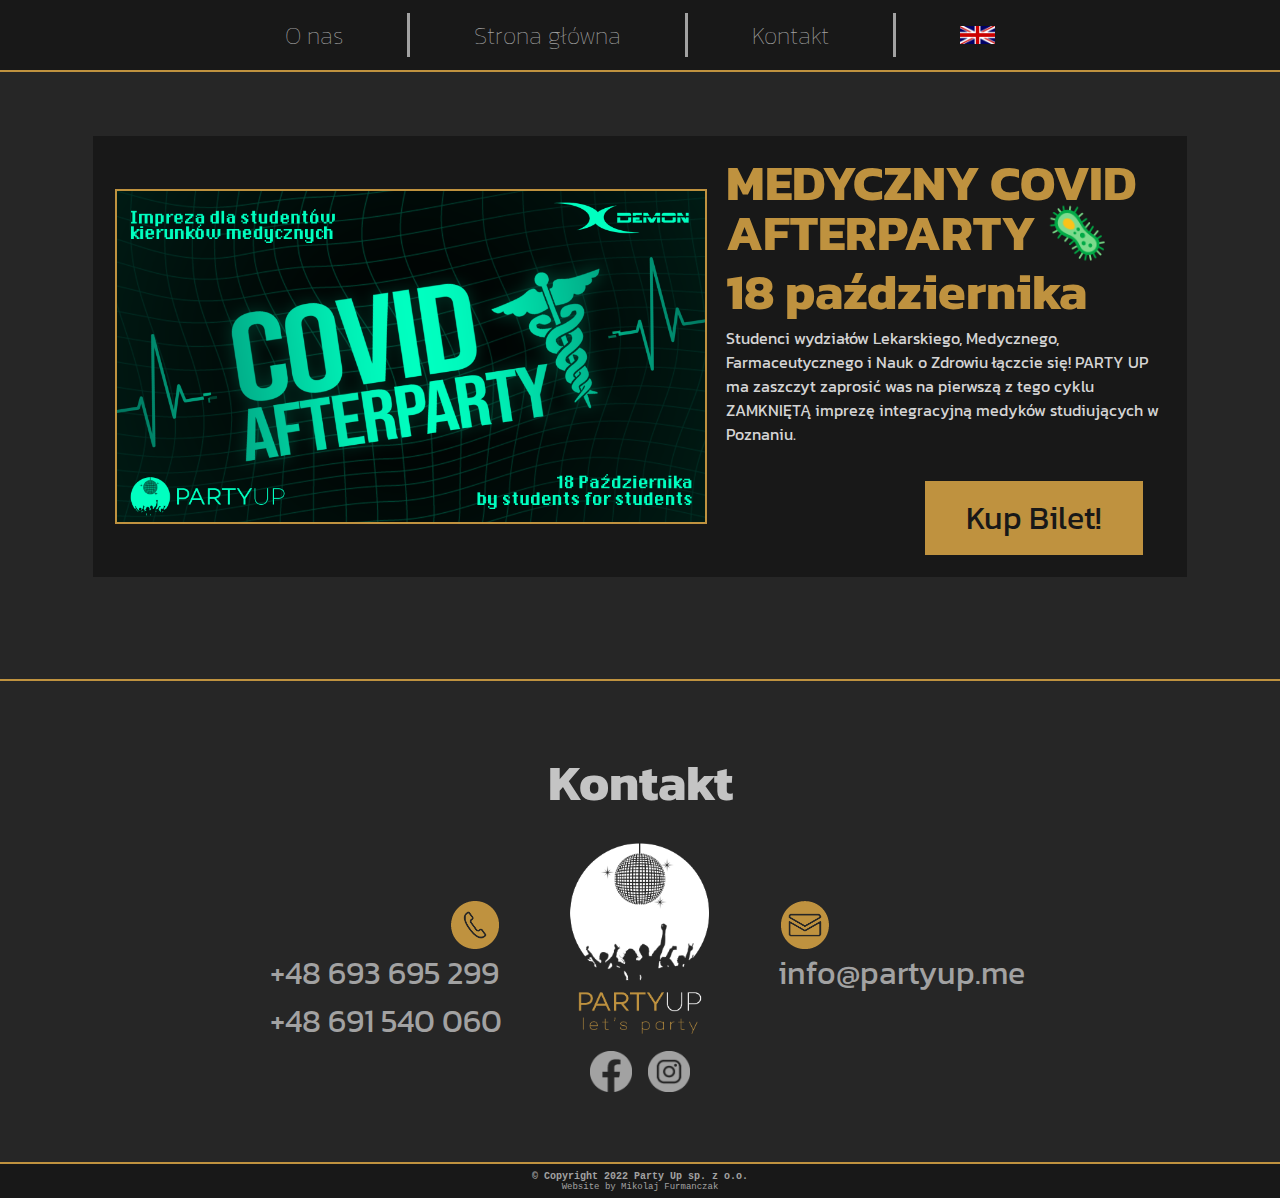
<file: events.html>
<!doctype html>
<html lang="pl-PL">
<head>
   <meta charset="UTF-8">
   <title>Party Up: Home</title>
   <link rel="stylesheet" type="text/css" href = "css/event.css">
   <link rel="icon" href="resources/images/favicon.png">
   <style>
    @import url('https://fonts.googleapis.com/css2?family=Kanit:wght@400&display=swap'); </style>
</head>
<body>

<div id="navbarWrapper">
    <nav id="navbar">
        <ul>
            <li><a href="index.html#aboutWrapper">O nas</a></li>
            <li><a href="index.html#eventWrapper">Strona główna</a></li>
            <li><a href="#contactWrapper">Kontakt</a></li>
            <li><a href="/events_eng.html"><img src="/resources/images/flags/english.png"></a></li>
        </ul>
    </nav>
</div>

<div class="wrapper" id="eventWrapper">


    <div class="event" id="2">
        <img src="resources/images/events/pu4.png">
        <div class="content">
            <h1 class="titles">MEDYCZNY COVID AFTERPARTY 🦠</h1>
            <h1 class="titles">18 października</h1>
            <p class="desc">Studenci wydziałów Lekarskiego, Medycznego, Farmaceutycznego i Nauk o Zdrowiu łączcie się!
                PARTY UP ma zaszczyt zaprosić was na pierwszą z tego cyklu ZAMKNIĘTĄ imprezę integracyjną medyków studiujących w Poznaniu.</p>
            <div class="buttonContainer"><a class="buyTicketBtn" background-color="red" target="_blank" href="https://eventon.click/wydarzenie/impreza-integracyjna-ump/">Kup Bilet!</a></div>
        </div>
    </div>    

</div>

<img class="scrollToTopBtn" src="./resources/images/scrollBtn.png">

<div class="wrapper" id="contactWrapper">
    <h1 class="titles">Kontakt</h1>
    <div id="contact">
        <div id="left">
            <div id="phone">
                <p><a href="tel:+48 693 695 299">+48 693 695 299</a></p>
                <p><a href="tel:+48 691 540 060">+48 691 540 060</a></p>
            </div>
                <img src="resources/images/contact/phone.png">
        </div>

        <div id="logo">
            <img  src="resources/images/partyup_logo.png">
        </div>
    
        <div id="right">
            <div id="mail">
                <p><a href="mailto:info@partyup.me">info@partyup.me</p></a>
            </div>
            <img src="resources/images/contact/emails.png">
        </div>
    </div>

    <div id="socials">
        <a target="_blank" href="https://www.facebook.com/partyup.me"><img src="resources/images/contact/facebook.png"></a>
        <a target="_blank" href="https://www.instagram.com/partyup.me/"><img src="resources/images/contact/instagram.png"></a>
    </div>

    <div id="mobilecontact">
        <img src="resources/images/contact/phone.png">
        <div id="telephones">
            <p><a href="tel:+48 693 695 299">+48 693 695 299</a></p>
            <p><a href="tel:+48 691 540 060">+48 691 540 060</a></p>
        </div>
        <img src="resources/images/contact/emails.png">
        <div id="mailing">
            <p><a href="mailto:info@partyup.me">info@partyup.me</p></a>
        </div>
        <img src="resources/images/contact/facebook.png">
        <a class ="socialmedia" href="https://www.facebook.com/partyup.me">/partyup.me</a>
        <img src="resources/images/contact/instagram.png">
        <a class ="socialmedia" href="https://www.instagram.com/partyup.me/">@partyup.me</a>
    </div>
</div>




<footer id="footer">
    <h1>© Copyright 2022 Party Up sp. z o.o.</h1>
    <p>Website by Mikolaj Furmanczak</p>
</footer>

<footer id="mobilefooter">
    <p>© Copyright 2022 Party Up sp. z o.o. Website by Mikolaj Furmanczak</p>
</footer>
<script src="scripts/allscripts.js"></script>
</body>
</html>
</file>
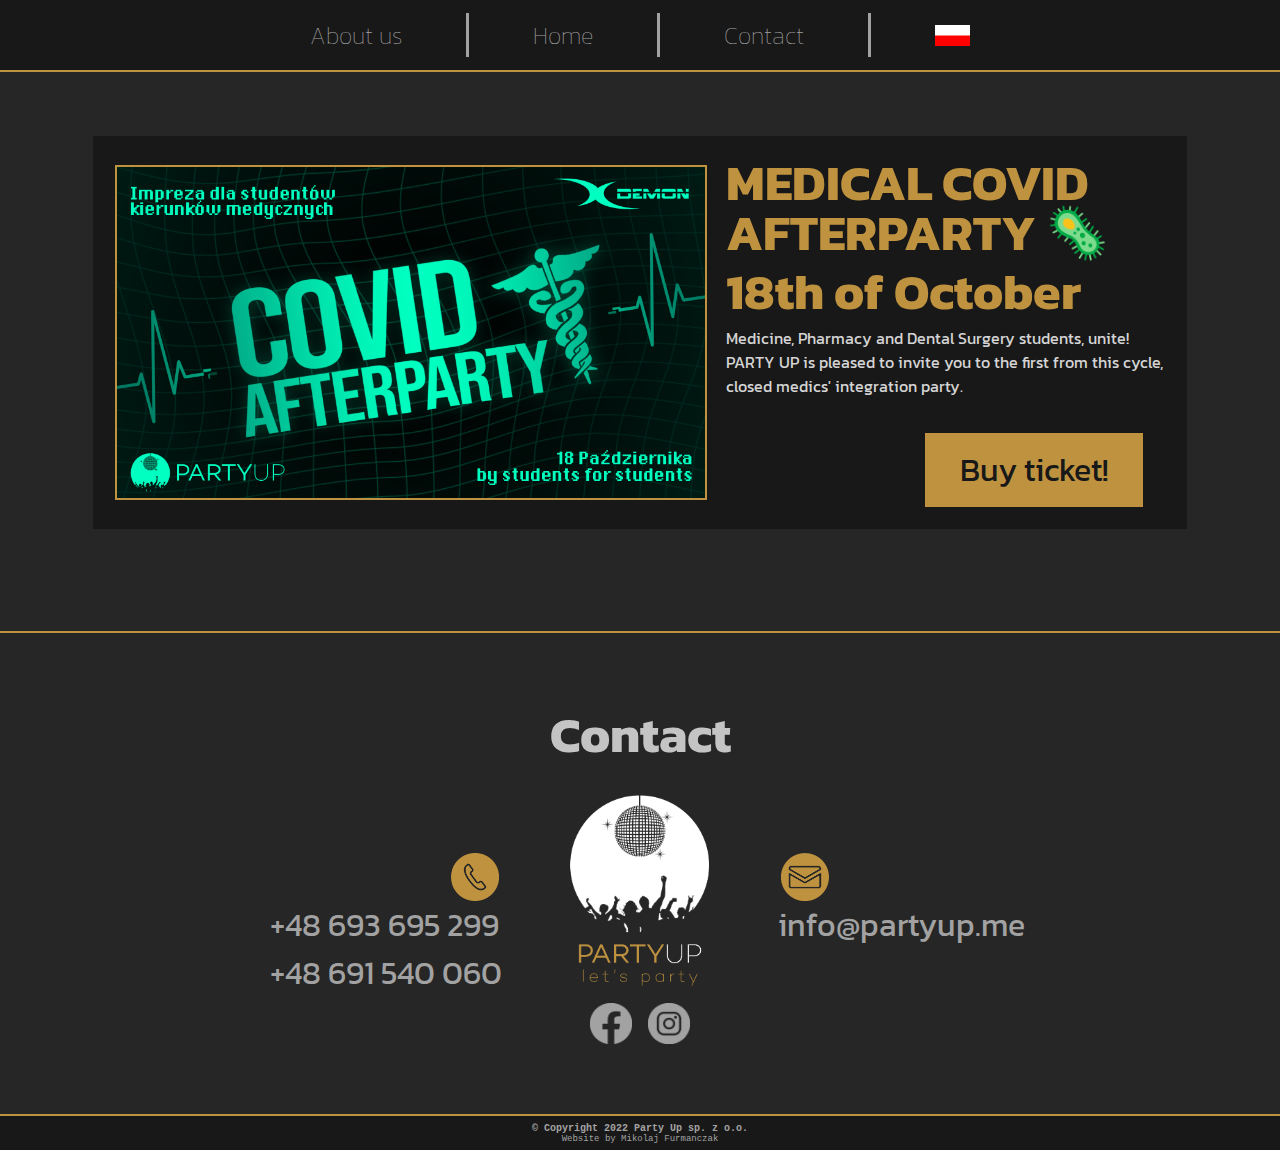
<file: events_eng.html>
<!doctype html>
<html lang="en">
<head>
   <meta charset="UTF-8">
   <title>Party Up: Home</title>
   <link rel="stylesheet" type="text/css" href = "css/event.css">
   <link rel="icon" href="resources/images/favicon.png">
   <style>
    @import url('https://fonts.googleapis.com/css2?family=Kanit:wght@400&display=swap'); </style>
</head>
<body>

<div id="navbarWrapper">
    <nav id="navbar">
        <ul>
            <li><a href="index_eng.html#aboutWrapper">About us</a></li>
            <li><a href="index_eng.html#eventWrapper">Home</a></li>
            <li><a href="#contactWrapper">Contact</a></li>
            <li><a href="/events.html"><img src="/resources/images/flags/polishflag.png"></a></li>
        </ul>
    </nav>
</div>

<div class="wrapper" id="eventWrapper">


    <div class="event" id="2">
        <img src="resources/images/events/pu4.png">
        <div class="content">
            <h1 class="titles">MEDICAL COVID AFTERPARTY 🦠</h1>
            <h1 class="titles">18th of October</h1>
            <p class="desc">Medicine, Pharmacy and Dental Surgery students, unite!
                PARTY UP is pleased to invite you to the first from this cycle, closed medics' integration party.</p>
            <div class="buttonContainer"><a class="buyTicketBtn" background-color="red" target="_blank" href="https://eventon.click/wydarzenie/impreza-integracyjna-ump/">Buy ticket!</a></div>
        </div>
    </div>    

</div>

<img class="scrollToTopBtn" src="./resources/images/scrollBtn.png">

<div class="wrapper" id="contactWrapper">
    <h1 class="titles">Contact</h1>
    <div id="contact">
        <div id="left">
            <div id="phone">
                <p><a href="tel:+48 693 695 299">+48 693 695 299</a></p>
                <p><a href="tel:+48 691 540 060">+48 691 540 060</a></p>
            </div>
                <img src="resources/images/contact/phone.png">
        </div>

        <div id="logo">
            <img  src="resources/images/partyup_logo.png">
        </div>
    
        <div id="right">
            <div id="mail">
                <p><a href="mailto:info@partyup.me">info@partyup.me</p></a>
            </div>
            <img src="resources/images/contact/emails.png">
        </div>
    </div>

    <div id="socials">
        <a target="_blank" href="https://www.facebook.com/partyup.me"><img src="resources/images/contact/facebook.png"></a>
        <a target="_blank" href="https://www.instagram.com/partyup.me/"><img src="resources/images/contact/instagram.png"></a>
    </div>

    <div id="mobilecontact">
        <img src="resources/images/contact/phone.png">
        <div id="telephones">
            <p><a href="tel:+48 693 695 299">+48 693 695 299</a></p>
            <p><a href="tel:+48 691 540 060">+48 691 540 060</a></p>
        </div>
        <img src="resources/images/contact/emails.png">
        <div id="mailing">
            <p><a href="mailto:info@partyup.me">info@partyup.me</p></a>
        </div>
        <img src="resources/images/contact/facebook.png">
        <a class ="socialmedia" href="https://www.facebook.com/partyup.me">/partyup.me</a>
        <img src="resources/images/contact/instagram.png">
        <a class ="socialmedia" href="https://www.instagram.com/partyup.me/">@partyup.me</a>
    </div>
</div>




<footer id="footer">
    <h1>© Copyright 2022 Party Up sp. z o.o.</h1>
    <p>Website by Mikolaj Furmanczak</p>
</footer>

<footer id="mobilefooter">
    <p>© Copyright 2022 Party Up sp. z o.o. Website by Mikolaj Furmanczak</p>
</footer>
<script src="scripts/allscripts.js"></script>
</body>
</html>
</file>
<file: css/event.css>
/* default rules */
* {
    padding: 0;
    margin: 0;
    font-family: 'Kanit', sans-serif;
}

/* hide scrollbar  */
body::-webkit-scrollbar {
    display: none; /* for Chrome, Safari, and Opera */
}
body {
    -ms-overflow-style: none; /* for Internet Explorer, Edge */
    scrollbar-width: none; /* for Firefox */
    overflow-y: scroll; 
    overflow-x: hidden;
    background-color:#262626 ;
}
/* smooth scrolling effect */
html {
    scroll-behavior: smooth;
}

/* navigation styles */
/* navigation bar styles */
#navbar {
    /* font and color for navigation bar */
    color: #bf923f;
    font-weight: lighter;
    font-size: x-large;
    background-color: #181818;
    /* padding and border settings */
    padding-top: 1%;
    padding-bottom: 1%;
    width: 100%;
    border-bottom: 2.5px solid #bf923f;
}
/* navigation list styles */
#navbar ul {
    /* allignment */
    display: flex;
    justify-content: center;
    align-items: center;
    /* list styling */
    list-style: none;   
}
/* navigation list elements styles */
#navbar ul li {
    /* padding */
    padding-right: 5%;
    padding-left: 5%;
    /* adding pipe at the end of each item */
    border-right: 3px solid #a2a2a2;
} 
/* remove border for the last element */
#navbar ul li:last-child {
    border-right: none;
}
/* underlines in navigation bar styles and animation */
/* underline styles */
#navbar a {
    display: block;
    position: relative;
    padding: 0.2em 0;
    scroll-margin-top: 2rem;
}
#navbar img {
    display: block;
    padding: 0.2em 0;
    width: 2.8vw;
}
/* underline fade-in animation */
#navbar a::after {
    content: '';
    position: absolute;
    bottom: 0;
    left: 0;
    width: 100%;
    height: 0.1em;
    background-color: #a2a2a2;
    opacity: 0;
    transition: opacity 300ms, transform 300ms;
}
/* animate when hovering or focusing on the link */
#navbar a:hover::after,
#navbar a:focus::after {
    opacity: 1;
    transform: translate3d(0, 0.2em, 0);
}
#navbar a::after {
    transform: scale(0);
    transform-origin: center;
}
#navbar a:hover::after,
#navbar a:focus::after {
    transform: scale(1);
}

/* navigation bar and contact links styles */
#navbar a:link,
#contact a:link {
    color: #a2a2a2;
    text-decoration: none;
}
#navbar a:visited,
#contact a:visited {
    color: #a2a2a2;
}
#navbar a:hover,
#contact a:hover {
    color: #bf923f;
}
/* sticky class to add to navbar when scrolling down the website  */
.sticky {
    position: sticky;
    position: -webkit-sticky;
    top:0;
    width: 100%;
    z-index: 100;
}
.sticky + main {
    margin-top: 0em;
}
.wrapper{
    padding-left: 5%;
    padding-right: 5%;
    padding-top: 5%;
    padding-bottom: 15%;
    scroll-margin-top: 11.2vh;
    border-top: 2.5px solid #bf923f;
}
/* titles class */
.titles{
    font-size: 50px;
    color: #c4c4c4;
    display: flex;
    justify-content: center;
    align-self: flex-start;
}
#eventWrapper{
    display: grid;
    grid-template-columns: 95%;
    justify-content: center;
    grid-gap: 5%;
    border-top: 0;
    padding-bottom: 8%;
}

.event{
    background-color: #181818;
    display: grid;
    grid-template-columns: 56% 44%;
    padding: 2%;
    scroll-margin-top: 20vh;
    flex-grow: 1;
}
.event h1{
    color: #bf923f;
    line-height: 1em;
    padding-bottom: 2%;
}
.event .content{
    color: #d4d4d4;
    display: flex;
    flex-direction: column;
    padding-left: 5%;
}
.event img{
    width: 100%;
    display: flex;
    align-self: center;
    border: 2px solid #bf923f;
}
.desc{
    padding-bottom: 8%;
}
.buttonContainer{
    display: flex;
    align-items: flex-end;
    justify-content: flex-end;
    flex-grow: 1;
}
.buyTicketBtn{
    background-color: #bf923f;
    line-height: 1.5em;
    width: 6em;
    font-size: xx-large;
    /* place it at the bottom right corner */
    padding: 3%;
    margin-right: 5%;
}

.event a:link,
.event a:visited,
.event a:hover{
    text-align: center;
    text-decoration: none;
    color: #181818;
}
/* basic styles and layout */
#contact {
    display: grid;
    grid-template-columns: 40% auto 40%;
    justify-items: center;
    align-items: center;
}

/* images in contact section styles */
#contact #left img,
#contact #right img {
    width: 1.5em;
    height: 1.5em;
    padding-left: 1%;
    padding-right: 1%;
}
#socials img{
    width: 2.6em;
    height: 2.6em;
}
/* logo in contact section styles */
#contact #logo img{
    display: block;
    width: 100%;
    height: 100%;
    margin: auto;
}
/* contact section styles */
#contact #left,
#contact #right{
    display: flex;
    align-content: flex-end;
    font-size: xx-large;
    height: 30%;
    margin: 5%;
}
/* contact section styles to align to right */
#contact #left{
    flex-direction: row-reverse;
    flex-wrap: wrap-reverse;
    justify-self: flex-end;
}
/* contact section styles to align to left */
#contact #right{
    flex-direction: row;
    flex-wrap: wrap-reverse;
    justify-self: flex-start;
}
#contactWrapper{
    padding: 5%;
}
/* social media styles */
#socials{
    display: flex;
    flex-direction: row;
    justify-content: space-around;
    color: #a2a2a2;
    margin-left: 45%;
    margin-right: 45%;
}
/* scroll button styles */
.scrollToTopBtn{
    cursor: pointer;
    display: block;

    width: 3.5%;
    background: 0;
    border: 0;
    /* place it at the bottom right corner */
    position: fixed;
    bottom: 10%;
    right: 2%;
    /* keep it at the top of everything else */
    z-index: 100;
    /* hide with opacity */
    opacity: 0;
    /* also add a translate effect */
    transform: translateY(100px);
    /* and a transition */
    transition: all 0.5s ease;
}
.showBtn{
    opacity: 1;
    transform: translateY(0);
}
/* hide mobile contact */
#mobilecontact{
    display: none;
}

/* footer styles */
#footer{
    padding: 0.5%;
    background-color: #181818;
    color: #a2a2a2;
    border-top: 2.5px solid #bf923f;
}
#footer p,
#footer h1{
    font-family:'Courier New', Courier, monospace ;
    background: none;
    display: flex;
    justify-content: center;
}
#footer p {
    font-size: xx-small;
}
#footer h1{
    font-size: x-small;
}

#mobilefooter{
    background-color: #181818;
    color: #a2a2a2;
    border-top: 2.5px solid #bf923f;
    display: none;
}
  
/* for mobile devices portrait + landscape*/
@media only screen 
  and (max-device-width: 480px)
 {
    .event {
        display: flex;
        flex-direction: column;
        font-size: xx-large;
        padding-bottom: 8%;
    }
    .event img{
        width: 95%;
        margin-bottom: 5%;
        display: flex;
        justify-self: flex-end;
        align-self: center;
    }
    /* hide normal contact section */
    #contact,
    #socials{
        display: none;
    }

    /* contact for mobiles */
    #mobilecontact{
        display: grid;
        grid-template-columns: auto 35% auto 35% ;
        height: 100%;
        justify-content: center;
        border: 0;
        flex-grow: 1;
    }
    #mobilecontact a:link{
        color: #a2a2a2;
        text-decoration: none;
    }
    #mobilecontact a:visited{
        color: #a2a2a2;
    }
    #mobilecontact img{
        padding-bottom: 5%;
        width: 60%;
        justify-self: flex-end;
        align-self: center;
    }
    #mobilecontact #telephones,
    #mobilecontact #mailing,
    .socialmedia{
        padding-bottom: 5%;
        padding-left: 5%;
        padding-right: 5%;
        align-self: center;
        justify-self: flex-start;
        font-size: xx-large;
    }
    /* hide standard footer */
    #footer{
        display: none;
    }
    /* show mobile footer */
    #mobilefooter{
        display: flex;
        justify-content: center;
        align-self: flex-end;
        background-color: #181818;
        border: 0;
        font-size: x-small;
    }
    .scrollToTopBtn{
        bottom: 3%;
        right: 3%;
        width: 60px;
        line-height: 60px;
    }
}
</file>
